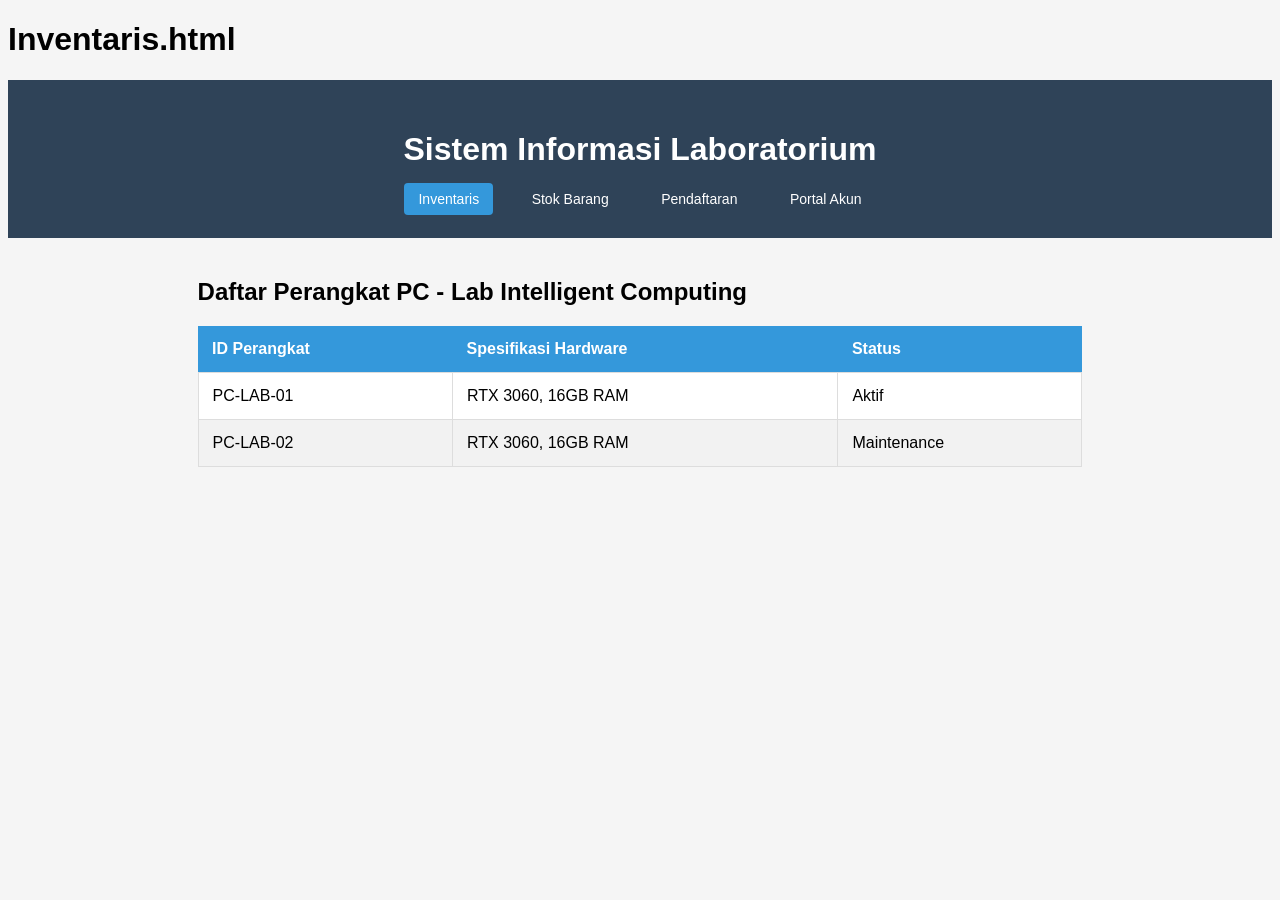
<file: inventaris.html>
<!-- Muhammad Yusuf Khairan_202432061 -->
<!DOCTYPE html>
<html lang="id">

<head>
    <meta charset="UTF-8">
    <meta name="viewport" content="width=device-width, initial-scale=1.0">

    <title>Inventaris</title>

    <link rel="stylesheet" href="style1.css">
</head>

<body>

    <h1>Inventaris.html</h1>

    <header>

        <h1>Sistem Informasi Laboratorium</h1>

        <nav>
            <a href="inventaris.html" class="active">Inventaris</a>
            <a href="stok.html">Stok Barang</a>
            <a href="pendaftaran.html">Pendaftaran</a>
            <a href="akun.html">Portal Akun</a>
        </nav>

    </header>

    <main>

        <h2>Daftar Perangkat PC - Lab Intelligent Computing</h2>

        <table>

            <thead>

                <tr>
                    <th>ID Perangkat</th>
                    <th>Spesifikasi Hardware</th>
                    <th>Status</th>
                </tr>

            </thead>

            <tbody>

                <tr>
                    <td>PC-LAB-01</td>
                    <td>RTX 3060, 16GB RAM</td>
                    <td>Aktif</td>
                </tr>

                <tr>
                    <td>PC-LAB-02</td>
                    <td>RTX 3060, 16GB RAM</td>
                    <td>Maintenance</td>
                </tr>

            </tbody>

        </table>

    </main>

</body>
</html>
</file>
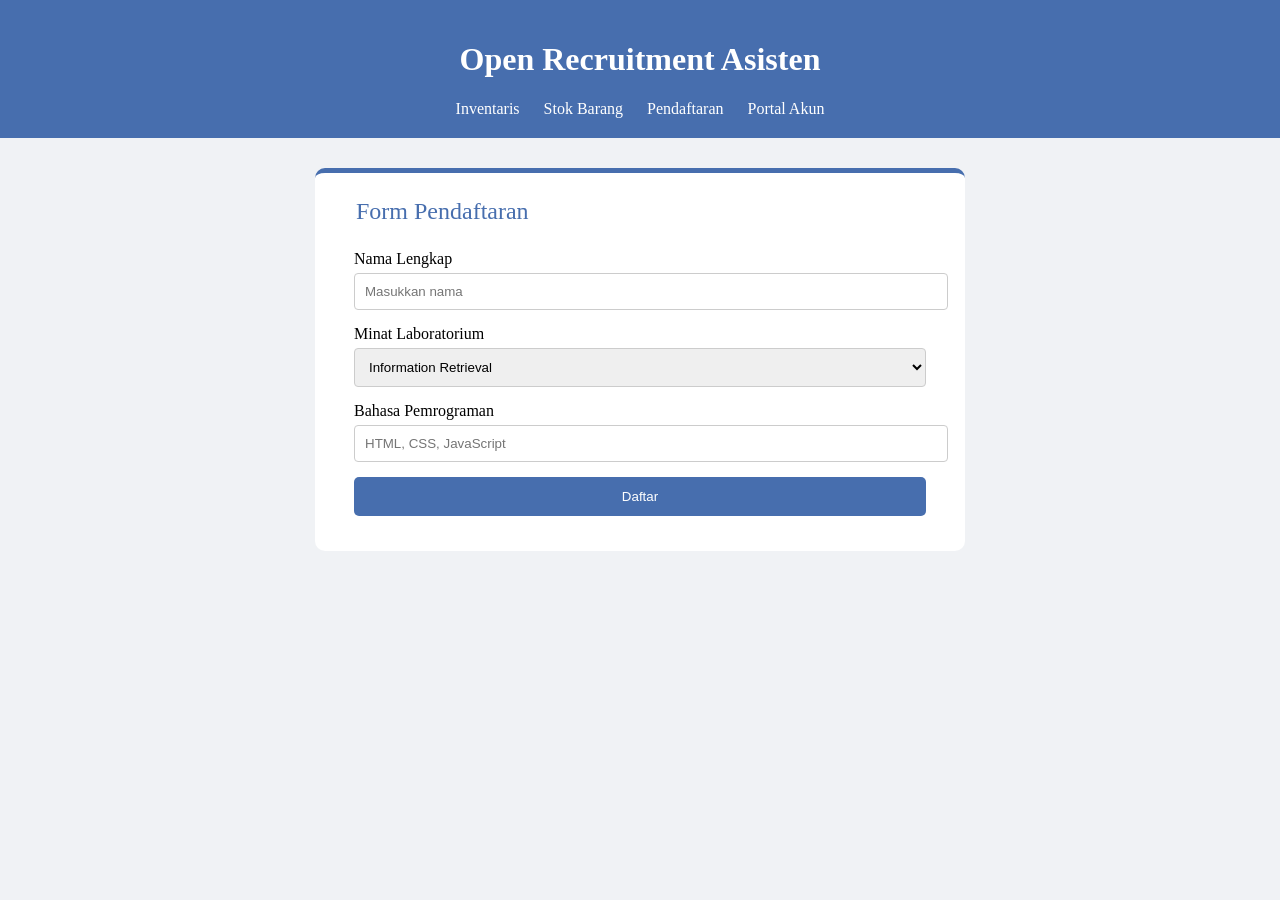
<file: pendaftaran.html>
<!-- Muhammad Yusuf Khairan_202432061 -->
<!DOCTYPE html>
<html lang="id">
<head>
    <meta charset="UTF-8">
    <title>Pendaftaran</title>

    <link rel="stylesheet" href="style3.css">
</head>

<body>

    <header>

        <h1>Open Recruitment Asisten</h1>

        <nav>
    <a href="inventaris.html">Inventaris</a>
    <a href="stok.html">Stok Barang</a>
    <a href="pendaftaran.html" class="active">Pendaftaran</a>
    <a href="akun.html">Portal Akun</a>
</nav>

    </header>

    <main>

        <form class="reg-form">

            <fieldset>

                <legend>Form Pendaftaran</legend>

                <div class="form-group">

                    <label>Nama Lengkap</label>

                    <input type="text" placeholder="Masukkan nama">

                </div>

                <div class="form-group">

                    <label>Minat Laboratorium</label>

                    <select>
                        <option>Information Retrieval</option>
                        <option>Software Engineering</option>
                        <option>Intelligent Computing</option>
                    </select>

                </div>

                <div class="form-group">

                    <label>Bahasa Pemrograman</label>

                    <input type="text" placeholder="HTML, CSS, JavaScript">

                </div>

                <button type="submit">
                    Daftar
                </button>

            </fieldset>

        </form>

    </main>

</body>
</html>
</file>
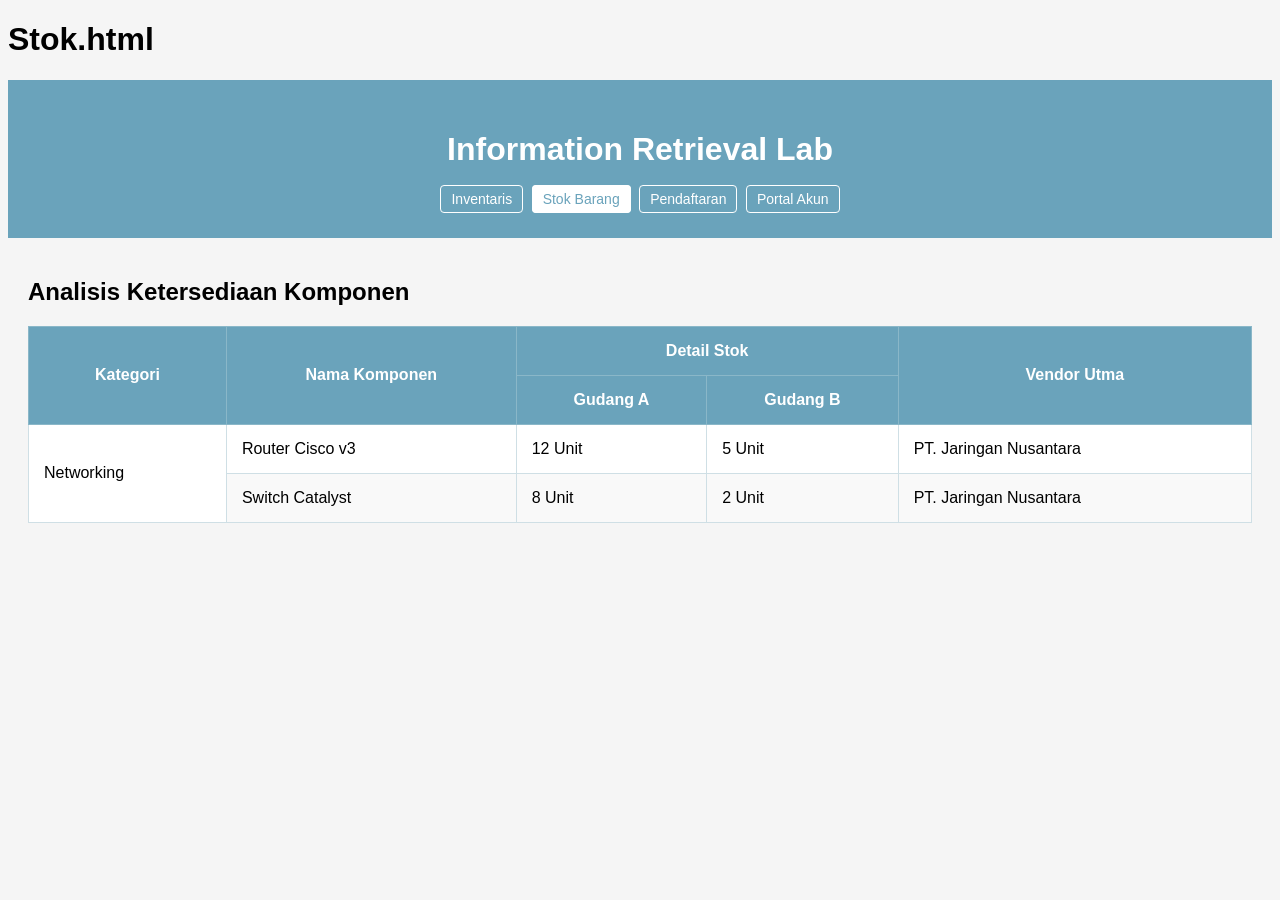
<file: stok.html>
<!-- Muhammad Yusuf Khairan_202432061 -->
<!DOCTYPE html>
<html lang="id">

<head>
    <meta charset="UTF-8">
    <meta name="viewport" content="width=device-width, initial-scale=1.0">

    <title>Stok Barang</title>

    <link rel="stylesheet" href="style2.css">
</head>

<body>

    <h1>Stok.html</h1>

    <header>

        <h1>Information Retrieval Lab</h1>

        <nav>
            <a href="inventaris.html">Inventaris</a>
            <a href="stok.html" class="active">Stok Barang</a>
            <a href="pendaftaran.html">Pendaftaran</a>
            <a href="akun.html">Portal Akun</a>
        </nav>

    </header>

    <main>

        <h2>Analisis Ketersediaan Komponen</h2>

        <table>

            <thead>

                <tr>
                    <th rowspan="2">Kategori</th>
                    <th rowspan="2">Nama Komponen</th>
                    <th colspan="2">Detail Stok</th>
                    <th rowspan="2">Vendor Utma</th>
                </tr>

                <tr>
                    <th>Gudang A</th>
                    <th>Gudang B</th>
                </tr>

            </thead>

            <tbody>

                <tr>
                    <td rowspan="2">Networking</td>
                    <td>Router Cisco v3</td>
                    <td>12 Unit</td>
                    <td>5 Unit</td>
                    <td>PT. Jaringan Nusantara</td>
                </tr>

                <tr>
                    <td>Switch Catalyst</td>
                    <td>8 Unit</td>
                    <td>2 Unit</td>
                    <td>PT. Jaringan Nusantara</td>
                </tr>

            </tbody>

        </table>

    </main>

</body>
</html>
</file>
<file: style1.css>
/* Muhammad Yusuf Khairan_202432061 */

body{
    font-family: Arial, sans-serif;
    background-color: #f5f5f5;
}

header{
    background-color: #2f4358;
    color: white;
    text-align: center;
    padding: 30px;
}

nav{
    margin-top: 15px;
}

nav a{
    text-decoration: none;
    color: white;
    margin: 0 10px;
    padding: 8px 14px;
    border-radius: 4px;
    font-size: 14px;
}

nav a.active{
    background-color: #3498db;
}

main{
    width: 70%;
    margin: 40px auto;
}

h2{
    margin-bottom: 20px;
}

table{
    width: 100%;
    border-collapse: collapse;
    background-color: white;
}

th{
    background-color: #3498db;
    color: white;
    padding: 14px;
    text-align: left;
}

td{
    padding: 14px;
    border: 1px solid #ddd;
}

tbody tr:nth-child(even){
    background-color: #f2f2f2;
}
</file>
<file: style3.css>
/* Muhammad Yusuf Khairan_202432061 */

body{
    background-color: #f0f2f5;
    font-family: Verdana;
    margin: 0;
}

header{
    background: #476EAE;
    color: white;
    padding: 20px;
    text-align: center;
}

nav a{
    color: white;
    margin: 0 10px;
    text-decoration: none;
}

nav a:hover{
    color: yellow;
}

main{
    display: flex;
    justify-content: center;
    padding: 30px;
}

.reg-form{
    background: white;
    padding: 25px;
    border-radius: 10px;
    width: 100%;
    max-width: 600px;
    border-top: 5px solid #476EAE;
}

fieldset{
    border: none;
}

legend{
    font-size: 1.5em;
    color: #476EAE;
    margin-bottom: 20px;
}

.form-group{
    margin-bottom: 15px;
}

input[type="text"],
select{
    width: 100%;
    padding: 10px;
    margin-top: 5px;
    border: 1px solid #ccc;
    border-radius: 4px;
}

button{
    background: #476EAE;
    color: white;
    border: none;
    padding: 12px;
    border-radius: 5px;
    width: 100%;
    cursor: pointer;
}

button:hover{
    background: #2f4f88;
}
</file>
<file: style2.css>
/* Muhammad Yusuf Khairan_202432061 */

body{
    font-family: Arial, sans-serif;
    background-color: #f5f5f5;
}

header{
    background-color: #6aa3bb;
    color: white;
    text-align: center;
    padding: 30px;
}

nav{
    margin-top: 15px;
}

nav a{
    text-decoration: none;
    color: white;
    border: 1px solid white;
    padding: 5px 10px;
    border-radius: 4px;
    margin: 0 2px;
    font-size: 14px;
}

nav a.active{
    background-color: white;
    color: #6aa3bb;
}

main{
    padding: 20px;
}

h2{
    margin-bottom: 20px;
}

table{
    width: 100%;
    border-collapse: collapse;
    background-color: white;
}

th{
    background-color: #6aa3bb;
    color: white;
    padding: 15px;
    border: 1px solid #8ab7c8;
}

td{
    padding: 15px;
    border: 1px solid #cfdfe5;
}

tbody tr:nth-child(even){
    background-color: #f9f9f9;
}
</file>
